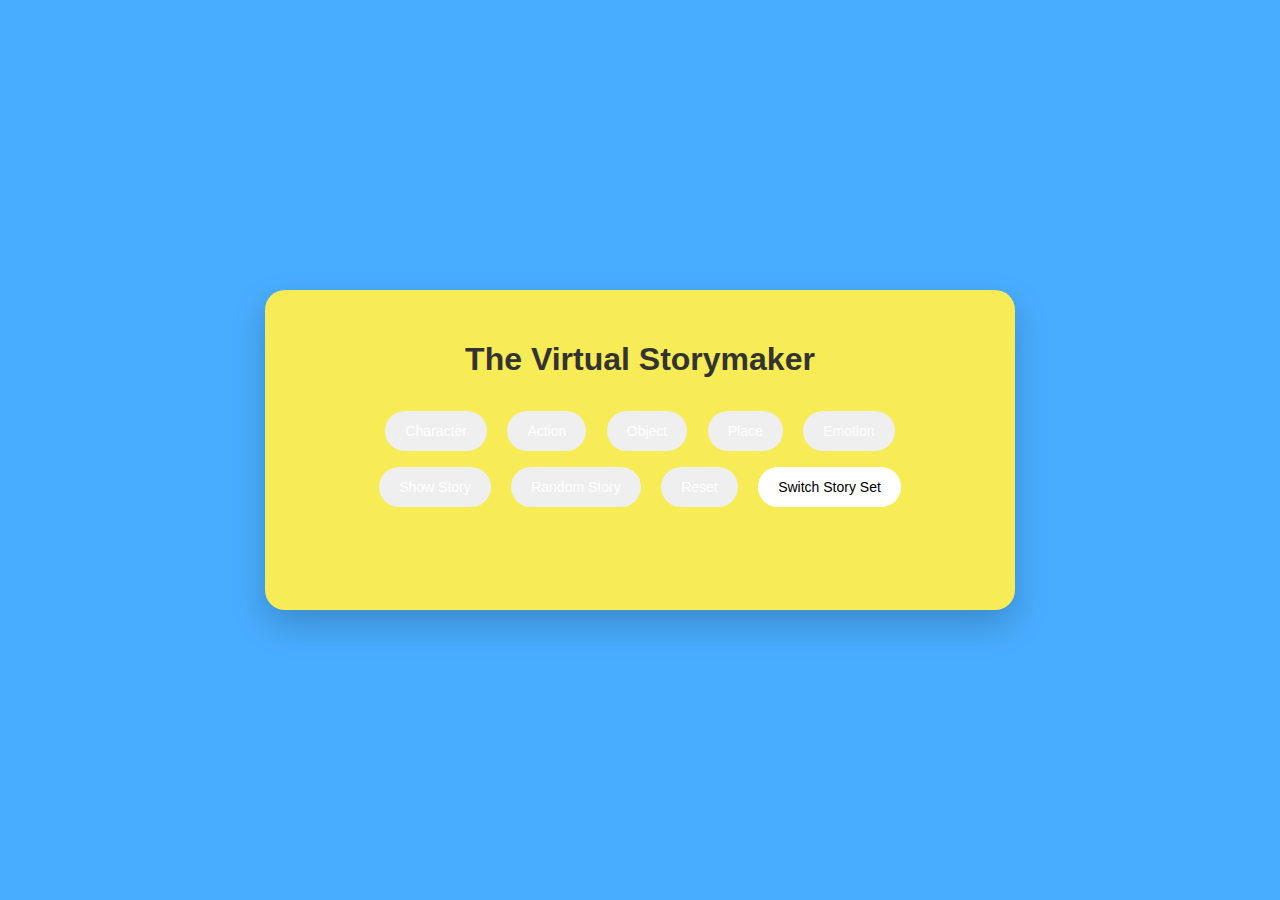
<file: assignment-1/index.html>
<!DOCTYPE html>
<html lang="en">
<head>
    <meta charset="UTF-8">
    <title>COMP1073 | Assignment 1 - Virtual Storymaker</title>
    <meta name="viewport" content="width=device-width, initial-scale=1.0">

    <link rel="stylesheet" href="css/styles.css">
</head>

<body>

<div class="container">
    <h1>The Virtual Storymaker</h1>

    <div class="story-buttons">
        <button id="character">Character</button>
        <button id="action">Action</button>
        <button id="object">Object</button>
        <button id="place">Place</button>
        <button id="emotion">Emotion</button>
    </div>

    <div class="action-buttons">
        <button id="show">Show Story</button>
        <button id="random">Random Story</button>
        <button id="reset">Reset</button>
        <button id="toggle" class="toggle">Switch Story Set</button>
    </div>

    <div id="storyOutput"></div>
</div>

<script src="js/script.js"></script>

</body>
</html>
</file>
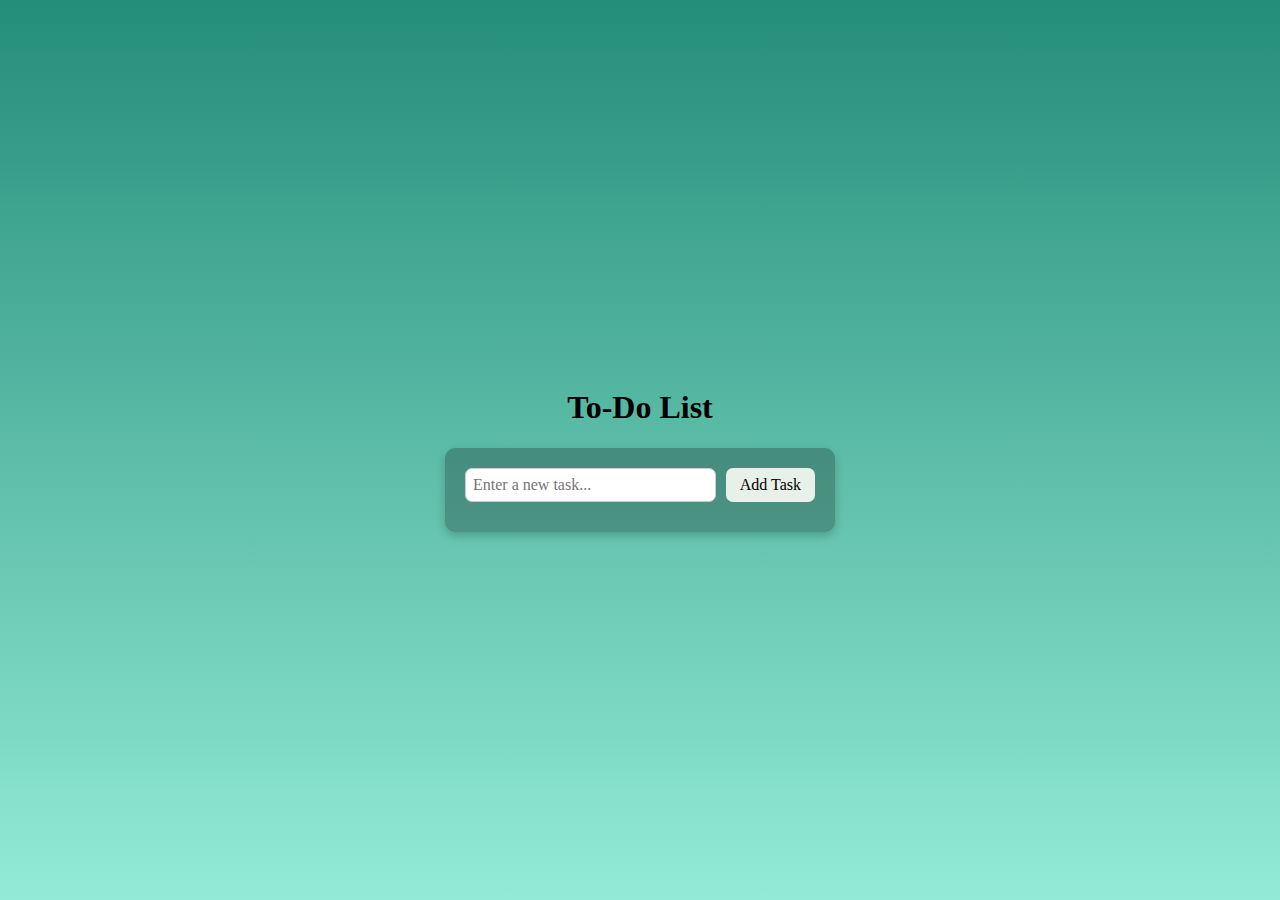
<file: assignment-3/index.html>
<!DOCTYPE html>
<html lang="en">
    <head>
        <meta charset="UTF-8">
        <title>COMP1073 | Assignment 3 - To-Do List</title>
        <!--Links external CSS-->
        <link href="css/normalize.css" rel="stylesheet" />
		<link href="css/styles.css" rel="stylesheet" />
    </head>

    <body>
        <h1>To-Do List</h1>

        <!--Main container for To-Do List-->
        <div class="container">
            <!--Input & Add Task Button container-->
            <div class="inputSection">
                <input type="text" id="taskInput" placeholder="Enter a new task...">
                <button id="addTask">Add Task</button>
            </div>
            <!--Unordered list for each task to be added to using JaveScript -->
            <ul id="taskList"></ul>
        </div>
        
        <!--Links external JavaScript-->
        <script src="js/to-do-list.js"></script>     
    </body>
</html>
</file>
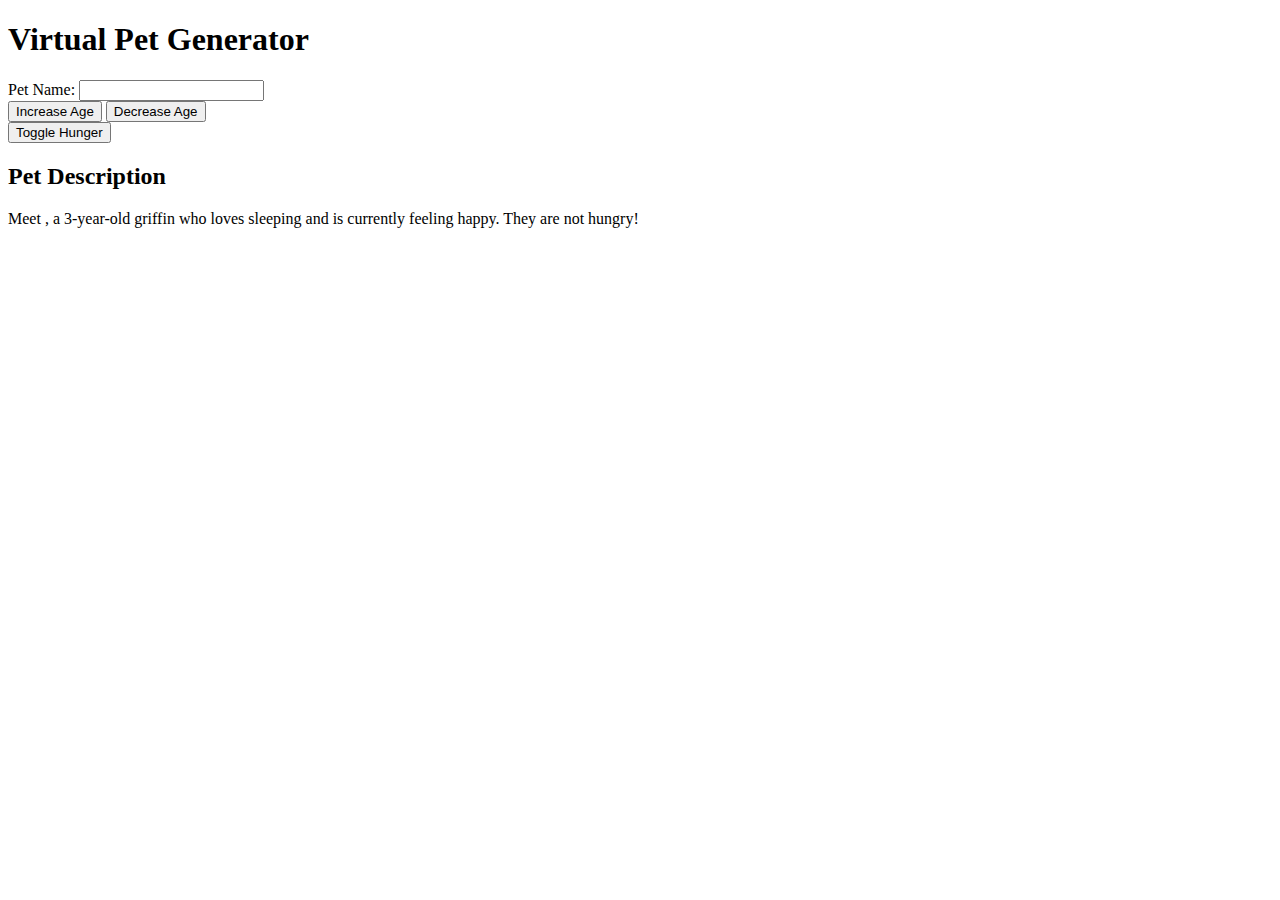
<file: lab-1/index.html>
<!DOCTYPE html>
<html lang="en">
    <head>
        <meta charset="UTF-8">
        <title>COMP1073 | Lab 1 - Virtual Pet</title>
    </head>
    <body>

        <h1>Virtual Pet Generator</h1>
        
        <!-- Input field which allows user to change the pet's name -->
        <label>
            Pet Name:
            <input type="text" id="nameInput" />
        </label>

        <!-- Buttons which allows user to change pet's age by increasing and decreasing -->
        <div>
            <button onclick="increaseAge()">Increase Age</button>
            <button onclick="decreaseAge()">Decrease Age</button>
        </div>

        <!-- Button which allows user to toggle whether pet is hungry or not -->
        <div>
            <button onclick="toggleHunger()">Toggle Hunger</button>
        </div>

        <h2>Pet Description</h2>

        <!-- Paragraph dynamically updated using JavaScript -->
        <p id="petDescription"></p>

        <script>
            
            // Stores the pet's name 
            let petName = "";

            // Arrays containing possible pet types, moods and activities
            const petTypes = ["dragon", "unicorn", "wyvern", "griffin"]
            const moods = ["happy", "sleepy", "excited", "grumpy"]
            let favActivities = ["playing", "sleeping", "eating", "exploring"];
            
            // Randomly generates pet's attributes when page loads
            let petType = petTypes [Math.floor(Math.random() * petTypes.length)];
            let petAge = Math.floor(Math.random() * 10) + 1;
            let isHungry = Math.random() < 0.5;
            let mood = moods[Math.floor(Math.random() * moods.length)];

            // Updates pet's description text on the page
            function updateDescription() 
            {
                const hungerStatus = isHungry ? "hungry" : "not hungry"
                const activity = favActivities[Math.floor(Math.random() * favActivities.length)];

                document.getElementById("petDescription").textContent = 
                "Meet " + petName + ", a " + petAge + "-year-old " + petType + " who loves " + activity + " and is currently feeling " + mood + ". They are " + hungerStatus + "!";
            }

            // Updates pet's name as the user types
            document.getElementById("nameInput").addEventListener("input", function()
            {
                petName = this.value || "";
                updateDescription();
            });

            // Increases the pet's age by 1
            function increaseAge() 
            {
                petAge++ ;
                updateDescription();
            }

            // Decreases the pet's age by 1 as long as it does not go below 1
            function decreaseAge()
            {
                if (petAge > 1)
                {
                    petAge--;
                }
                updateDescription();
            }

            // Toggles the pet's hunger status
            function toggleHunger() 
            {
                isHungry = !isHungry;
                updateDescription();
            }

            // Initial display of pet's description when the page loads
            updateDescription();
        </script>
    </body>
</html>
</file>
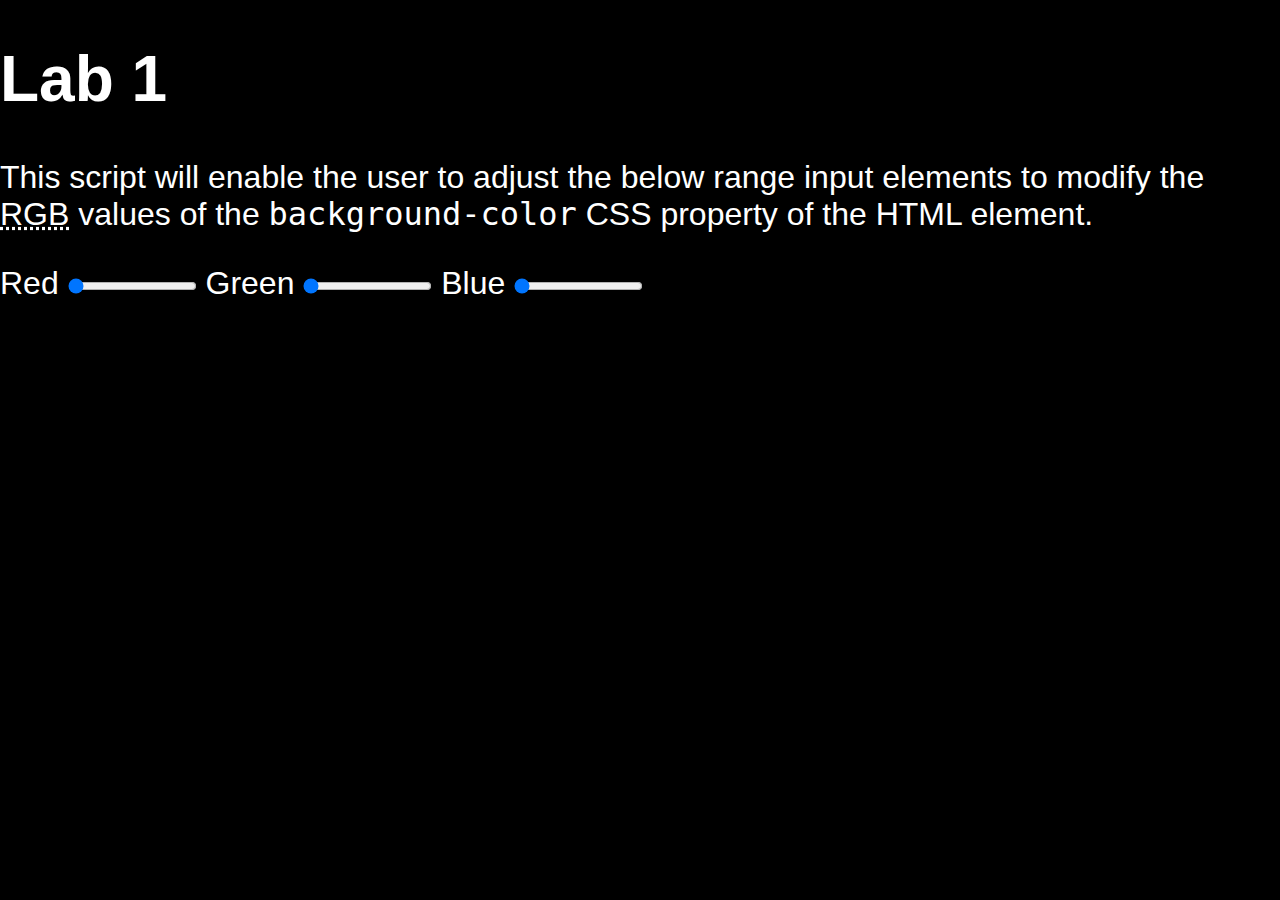
<file: lab-2/index.html>
<!DOCTYPE html>
<html lang="en">
<head>
	<meta charset="utf-8" />
	<title>Lab 5 | COMP1073 Client-Side JavaScript</title>
	<link href="css/normalize.css" rel="stylesheet" />
	<link href="css/styles.css" rel="stylesheet" />
	<script src="js/page-color-changer.js"></script>
</head>
<body>
	<h1>Lab 1</h1>
	<p>This script will enable the user to adjust the below range input elements to modify the <abbr title="Red, Green, Blue">RGB</abbr> values of the <code>background-color</code> CSS property of the HTML element.</p>
	<label for="red">Red</label>
	<input id="red" type="range" min="0" max="255" value="0" />
	<label for="green">Green</label>
	<input id="green" type="range" min="0" max="255" value="0" />
	<label for="blue">Blue</label>
	<input id="blue" type="range" min="0" max="255" value="0" />
</body>
</html>
</file>
<file: assignment-1/css/styles.css>
* 
{
    box-sizing: border-box;
}
body 
{
    margin: 0;
    font-family: Arial, Helvetica, sans-serif;
    background: #49adff;
    display: flex;
    justify-content: center;
    align-items: center;
    min-height: 100vh;
    color: #333333;
}
.container 
{
    background: #f7ec55;
    padding: 30px;
    border-radius: 20px;
    width: 90%;
    max-width: 750px;
    text-align: center;
    box-shadow: 0 15px 35px #00000033;
}
/* Heading styles */
h1 
{
    font-family: 'Comic Sans MS', cursive, sans-serif;
    margin-bottom: 25px;
}

/* Button styles */
button 
{
    padding: 12px 20px;
    margin: 8px;
    border: none;
    border-radius: 30px;
    color: #ffffff;
    font-size: 14px;
    cursor: pointer;
}
button:hover 
{
    background-color: #606161;
    color: #ffffff;
}
/* Toggle button style */
.toggle 
{
    background-color: #ffffff;
    color: #000000;
}
.character 
{
    background-color: #cb68df;
}
.action 
{
    background-color: #8bd2f3;
}
.object 
{
    background-color: #98ff79;
}
.place 
{
    background-color: #ffb347;
}
.emotion 
{
    background-color: #ff96e5;
}
.show 
{
    background-color: #747dfc;
}
.random 
{
    background-color: #72ffd0;
}
.reset 
{
    background-color: #fc4e71;
}

/* Story output area */
#storyOutput {
    margin-top: 25px;
    font-size: 18px;
    font-weight: bold;
    min-height: 40px;
}
</file>
<file: assignment-3/css/styles.css>
/*Entire Page Styling*/
body 
{
    font-family: 'Times New Roman', Times, serif;
    background: linear-gradient(to bottom, #248d7a, #93ebd5);
    display: flex;
    flex-direction: column;
    justify-content: center;
    align-items: center;
    height: 100vh;
    margin:0;
}
/*Title Styling*/
h1
{
    text-align: center;
}
/*Main Container Styling*/
.container 
{
    background: rgba(0, 0, 0, 0.25);
    padding: 20px;
    border-radius: 10px;
    width: 350px;
    box-shadow: 0 4px 10px rgba(0, 0, 0, 0.2);
}
/*Input Section Styling*/
.inputSection 
{
    display: flex;
    gap: 10px;
    margin-bottom: 10px;
}
/*Input Field Styling*/
#taskInput 
{
    flex: 1;
    padding: 7px;
    border: 1px solid #ccc;
    border-radius: 7px;
    outline: none;
}
/*Add Task Button Styling*/
#addTask
{
    padding: 7px 14px;
    background: #e7f1ea;
    border-radius: 7px;
    border: none;
    cursor: pointer;
}
#addTask:hover 
{
    background-color:#57a899;
    color: white;
}
/*Task List Styling*/
#taskList 
{
    list-style: none;
    margin: 0;
    padding: 0 14px;
    box-sizing: border-box;
}
/*Task Item Styling*/
#taskList li 
{
    display: flex;
    align-items: center;
    justify-content: space-between;
    padding: 7px 14px;
    margin-top: 10px;
    background: #f4f4f4;
    border-radius: 5px;
}
/*Task Text Styling*/
#taskList li span
{
    flex: 1;
    margin-left: 10px;
    font-size: 14px;
    color: #333;
}
#taskList li.completed span 
{
    text-decoration: line-through;
    color: #666;
    font-style: italic;
}
/*Delete Button*/
#taskList li button
{
    padding: 7px 14px;
    background: #e7f1ea;
    border-radius: 7px;
    border: none;
    cursor: pointer;
}
#taskList li button:hover
{
    background-color: #57a899; 
}
</file>
<file: lab-2/css/styles.css>
@charset "utf-8";
html {
	font-family: sans-serif;
	font-size: 200%;
	background-color: rgb(0,0,0);
	color: rgb(255,255,255);
	transition-property: background-color;
	transition-duration: 0.25s;
}
</file>
